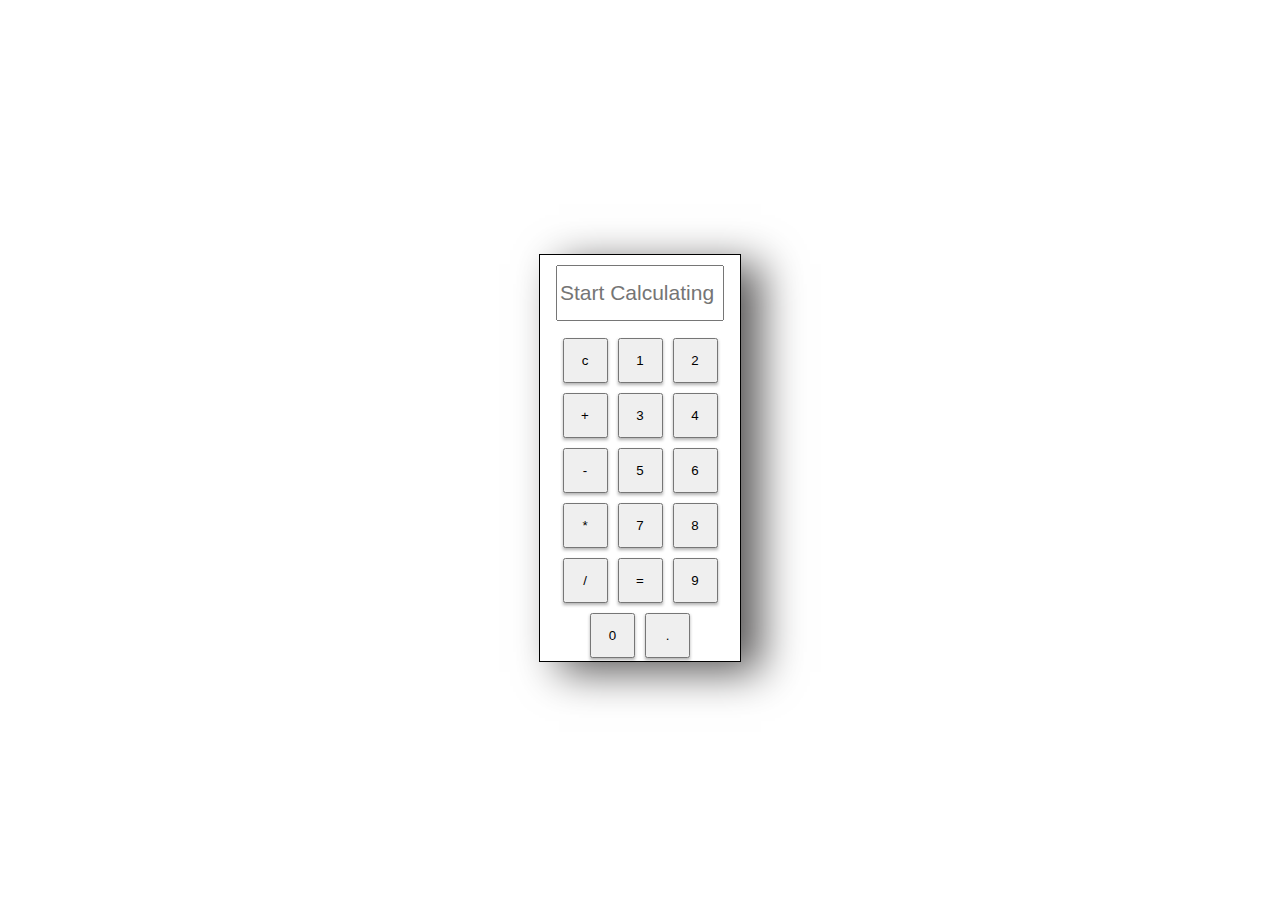
<file: index.html>
<!DOCTYPE html>
<html lang="en">
  <head>
    <meta name="viewport" content="width=device-width, initial-scale=1.0">

    <link rel="stylesheet" href="calculator.css" />
    <title>My first Js project</title>
  </head>
  <body>
    <div class="main-page">
      <!-- <div class="heading">
        <h1>CALCULATOR</h1>
      </div> -->

      <div class="border">
        <div class="display">
          <input
            placeholder="Start Calculating"
            type="text"
            id="display"
            readonly
          />
        </div>
        <div class="elements">
          <button class="buttons"  onclick="currentDisplay=''; 
          document.querySelector('#display').value = currentDisplay;"
          >c</button>

          <button
            class="buttons"
            onclick="currentDisplay = currentDisplay + '1';
          document.querySelector('#display').value = currentDisplay;"
          >
            1
          </button>

          <button
            class="buttons"
            onclick="currentDisplay=currentDisplay +'2'; 
          document.querySelector('#display').value = currentDisplay;"
          >
            2
          </button>

          <button
            class="buttons"
            onclick="currentDisplay=currentDisplay +'+'; 
          document.querySelector('#display').value = currentDisplay;"
          >
            +
          </button>
          <button
            class="buttons"
            onclick="currentDisplay=currentDisplay +'3'; 
          document.querySelector('#display').value = currentDisplay;"
          >
            3
          </button>

          <button
            class="buttons"
            onclick="currentDisplay=currentDisplay +'4'; 
          document.querySelector('#display').value = currentDisplay;"
          >
            4
          </button>

          <button class="buttons"  onclick="currentDisplay=currentDisplay +'-'; 
          document.querySelector('#display').value = currentDisplay;"
          >-</button>
          <button
            class="buttons"
            onclick="currentDisplay=currentDisplay +'5'; 
          document.querySelector('#display').value = currentDisplay;"
          >
            5
          </button>

          <button
            class="buttons"
            onclick="currentDisplay=currentDisplay +'6'; 
          document.querySelector('#display').value = currentDisplay;"
          >
            6
          </button>

          <button
            class="buttons"
            onclick="currentDisplay=currentDisplay +'*'; 
          document.querySelector('#display').value = currentDisplay;"
          >
            *
          </button>
          <button 
            class="buttons"
            onclick="currentDisplay=currentDisplay +'7'; 
          document.querySelector('#display').value = currentDisplay;"
          >
            7
          </button>

          <button
            class="buttons"
            onclick="currentDisplay=currentDisplay +'8'; 
          document.querySelector('#display').value = currentDisplay;"
          >
            8
          </button>

          <button class="buttons"  onclick="currentDisplay=currentDisplay +'/'; 
          document.querySelector('#display').value = currentDisplay;"
          >/</button>
          <button
            class="buttons"
            onclick="currentDisplay=eval(currentDisplay) ; 
          document.querySelector('#display').value = currentDisplay;"
          >
            =
          </button>
          <button
            class="buttons"
            onclick="currentDisplay=currentDisplay +'9'; 
          document.querySelector('#display').value = currentDisplay;"
          >
            9
          </button>

          <button
            class="buttons"
            onclick="currentDisplay=currentDisplay +'0'; 
          document.querySelector('#display').value = currentDisplay;"
          >
            0
          </button>
          <button class="buttons"  onclick="currentDisplay=currentDisplay +'.'; 
          document.querySelector('#display').value = currentDisplay;"
          >.</button>
        </div>
      </div>
    </div>
    <script>
      let currentDisplay = "";
      document.querySelector("#display").value = currentDisplay;
    </script>
  </body>
</html>
</file>
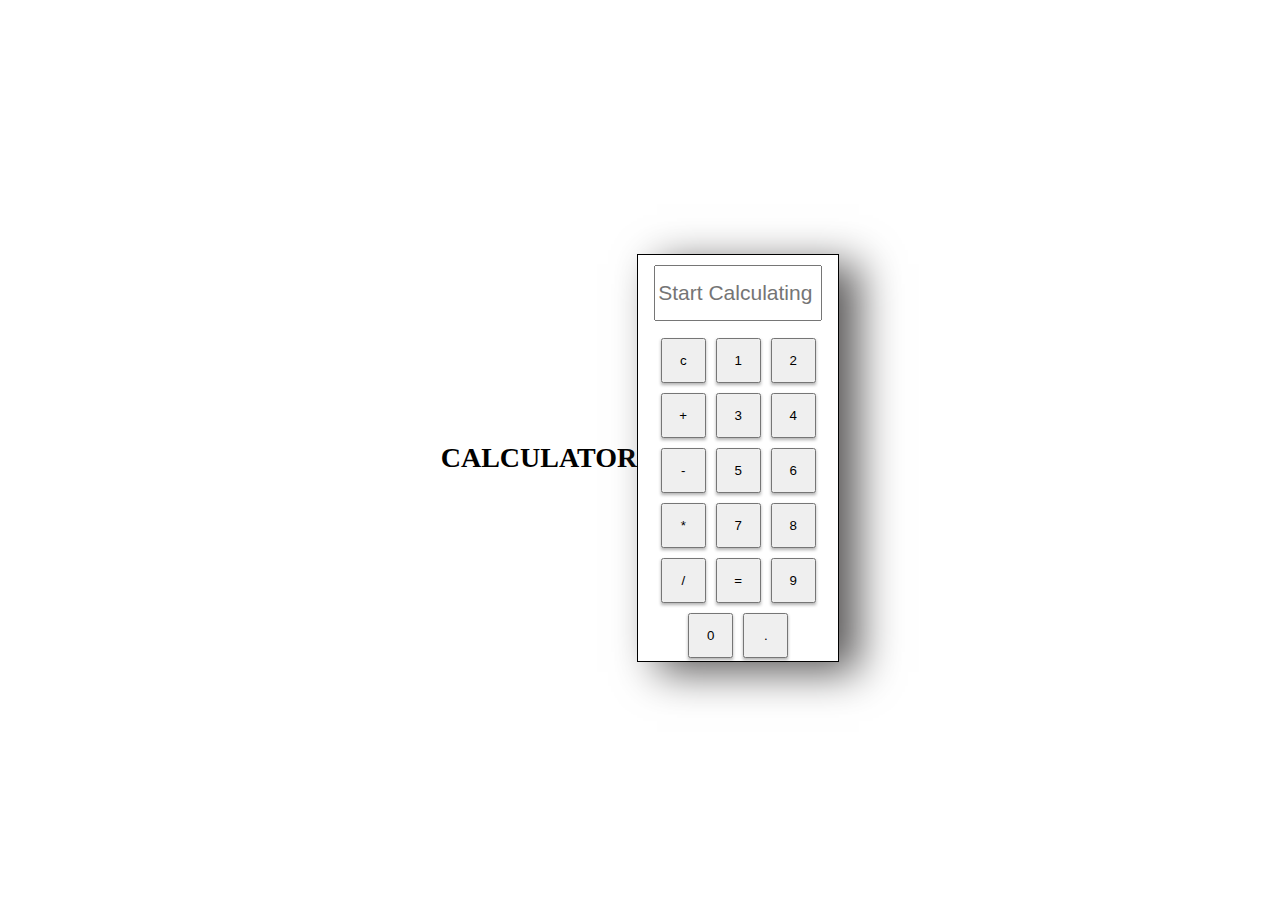
<file: Calculator.html>
<!DOCTYPE html>
<html lang="en">
  <head>
    <link rel="stylesheet" href="calculator.css" />
    <title>My first Js project</title>
  </head>
  <body>
    <div class="main-page">
      <div class="heading">
        <h1>CALCULATOR</h1>
      </div>

      <div class="border">
        <div class="display">
          <input
            placeholder="Start Calculating"
            type="text"
            id="display"
            readonly
          />
        </div>
        <div class="elements">
          <button class="buttons"  onclick="currentDisplay=''; 
          document.querySelector('#display').value = currentDisplay;"
          >c</button>

          <button
            class="buttons"
            onclick="currentDisplay = currentDisplay + '1';
          document.querySelector('#display').value = currentDisplay;"
          >
            1
          </button>

          <button
            class="buttons"
            onclick="currentDisplay=currentDisplay +'2'; 
          document.querySelector('#display').value = currentDisplay;"
          >
            2
          </button>

          <button
            class="buttons"
            onclick="currentDisplay=currentDisplay +'+'; 
          document.querySelector('#display').value = currentDisplay;"
          >
            +
          </button>
          <button
            class="buttons"
            onclick="currentDisplay=currentDisplay +'3'; 
          document.querySelector('#display').value = currentDisplay;"
          >
            3
          </button>

          <button
            class="buttons"
            onclick="currentDisplay=currentDisplay +'4'; 
          document.querySelector('#display').value = currentDisplay;"
          >
            4
          </button>

          <button class="buttons"  onclick="currentDisplay=currentDisplay +'-'; 
          document.querySelector('#display').value = currentDisplay;"
          >-</button>
          <button
            class="buttons"
            onclick="currentDisplay=currentDisplay +'5'; 
          document.querySelector('#display').value = currentDisplay;"
          >
            5
          </button>

          <button
            class="buttons"
            onclick="currentDisplay=currentDisplay +'6'; 
          document.querySelector('#display').value = currentDisplay;"
          >
            6
          </button>

          <button
            class="buttons"
            onclick="currentDisplay=currentDisplay +'*'; 
          document.querySelector('#display').value = currentDisplay;"
          >
            *
          </button>
          <button 
            class="buttons"
            onclick="currentDisplay=currentDisplay +'7'; 
          document.querySelector('#display').value = currentDisplay;"
          >
            7
          </button>

          <button
            class="buttons"
            onclick="currentDisplay=currentDisplay +'8'; 
          document.querySelector('#display').value = currentDisplay;"
          >
            8
          </button>

          <button class="buttons"  onclick="currentDisplay=currentDisplay +'/'; 
          document.querySelector('#display').value = currentDisplay;"
          >/</button>
          <button
            class="buttons"
            onclick="currentDisplay=eval(currentDisplay) ; 
          document.querySelector('#display').value = currentDisplay;"
          >
            =
          </button>
          <button
            class="buttons"
            onclick="currentDisplay=currentDisplay +'9'; 
          document.querySelector('#display').value = currentDisplay;"
          >
            9
          </button>

          <button
            class="buttons"
            onclick="currentDisplay=currentDisplay +'0'; 
          document.querySelector('#display').value = currentDisplay;"
          >
            0
          </button>
          <button class="buttons"  onclick="currentDisplay=currentDisplay +'.'; 
          document.querySelector('#display').value = currentDisplay;"
          >.</button>
        </div>
      </div>
    </div>
    <script>
      let currentDisplay = "";
      document.querySelector("#display").value = currentDisplay;
    </script>
  </body>
</html>
</file>
<file: calculator.css>
.border{
    border : 1px solid black;
    max-width:200px;
   box-shadow: 20px 10px 40px rgb(90, 88, 88);
}
.display{
    margin: 10px;
   
}
.buttons{
    height:45px;
    width:45px;
    margin:5px;
    transform: translateY(2px);
  box-shadow: 0 2px 3px rgba(0,0,0,0.3)
  
}
.elements{
    display:flex;
    justify-content:center;
    flex-wrap:wrap;
}
#display{
    width:160px;
    height: 50px;
    font-size: 21px;
}
.main-page {
    display: flex;
    justify-content: center;   /* horizontally center */
    align-items: center;       /* vertically center */
    height: 100vh;
    text-align: center;
}
h1{
    font-size:28px;
}
</file>
